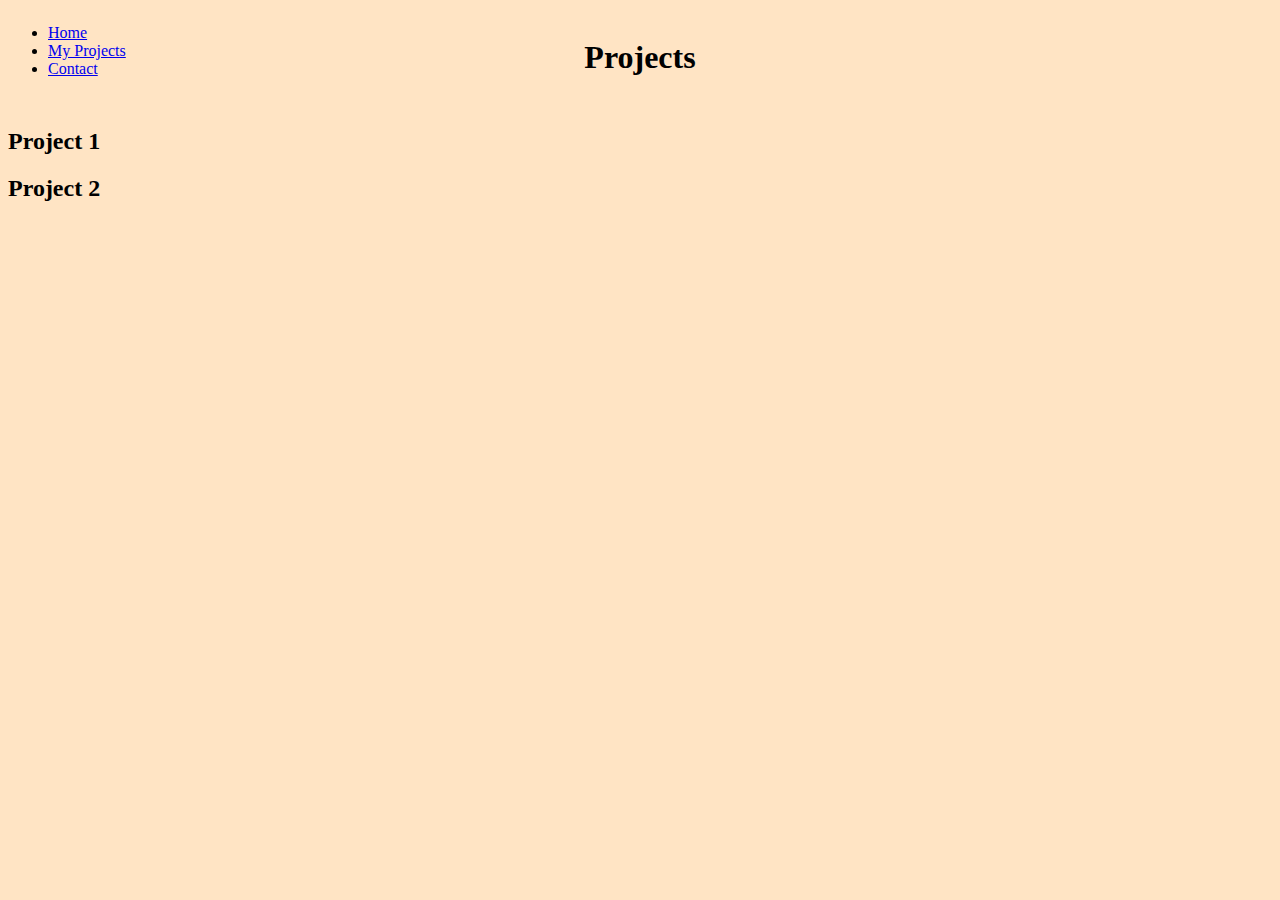
<file: projects.html>
<!DOCTYPE html>
<html lang="en">

<head>
    <meta charset="UTF-8">
    <meta http-equiv="X-UA-Compatible" content="IE=edge">
    <meta name="viewport" content="width=device-width, initial-scale=1.0">
    <link rel="stylesheet" href="style.css">
    <title>My Projects</title>
</head>

<body class="projects-page">
    <header class="header-class">
        <nav class="navigation">
            <ul>
                <li><a href="index.html">Home</a></li>
                <li><a href="projects.html">My Projects</a></li>
                <li><a href="index.html#contact">Contact</a></li>
            </ul>
        </nav>
        <h1>Projects</h1>
    </header>
    <section class="project-container">
        <div class="project">
            <h2>Project 1</h2>
        </div>
        <div class="project">
            <h2>Project 2</h2>
        </div>
    </section>
</body>

</html>
</file>
<file: style.css>
h1 {
    font-family: "Tahoma";
    width: 50%; 
    margin-left: auto;
    margin-right: auto;
    padding: 10px; 
    text-align: center;
}

.profile-pic {
    display: inline;
    margin: 0 auto;
    height: 100%;
    width: 100%; 
}

.image-cropper {
    width: 270px;
    height: 270px;
    position: relative;
    overflow: hidden;
    border-radius: 50%;
    margin: 20px
}

.hero-content {
    display: flex;
    align-items: center;
    flex-direction: row;
}

@media (max-width: 768px) {
    .hero-content {
        flex-direction: column;
        text-align: center;
    }
    .profile-pic {
        width: 150px;
        height: 150px; 
        border-radius: 50%;
    }
    .cta-button {
        width: 100%;
        padding: 15px;
        text-align: center;
    }
}

.cta-button {
    position: relative;
    display: flex; 

}

.text-in-button {
    display: flex;
    flex-direction: column;
    justify-content: center;
}

.header-class {
    display: flex;
    flex-direction: row;
    position: relative;
}

.navigation {
    display: flex;
    justify-content: flex-start;
    position: absolute;
}

body {
    background-color:bisque;
}
</file>
